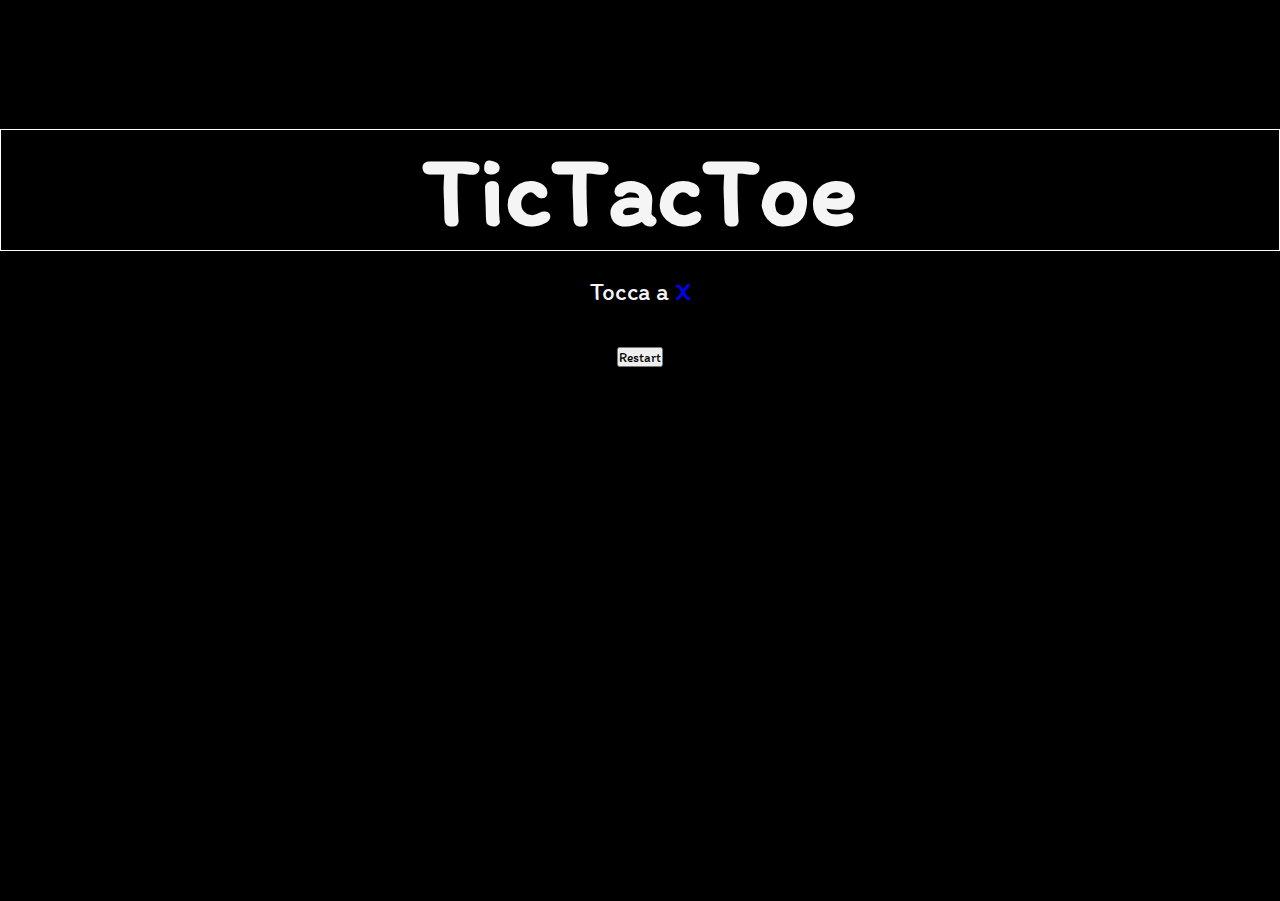
<file: src/Bramucci/index.html>
<!DOCTYPE html>
<html lang="ita">
<head>
    <meta charset="UTF-8">
    <meta http-equiv="X-UA-Compatible" content="IE=edge">
    <meta name="viewport" content="width=device-width, initial-scale=1.0">
    <title>TicTacToe</title>
    <link rel="stylesheet" href="style.css">
    <link rel="preconnect" href="https://fonts.gstatic.com">
    <link href="https://fonts.googleapis.com/css2?family=Itim&display=swap" rel="stylesheet">
    <script src="script.js"></script>
</head>
<body>

    <main class="background">
        <section class="title">
            <h1>TicTacToe</h1>
        </section>
        <section class="display">
            Tocca a <span class="display-player playerX">X</span>
        </section>
        <section class="grid-container">
            <div class="tile"></div>
            <div class="tile"></div>
            <div class="tile"></div>
            <div class="tile"></div>
            <div class="tile"></div>
            <div class="tile"></div>
            <div class="tile"></div>
            <div class="tile"></div>
            <div class="tile"></div>
        </section>
        <section class="controls">
            <button id="restart">Restart</button>
        </section>
    </main>
    
</body>
</html>
</file>
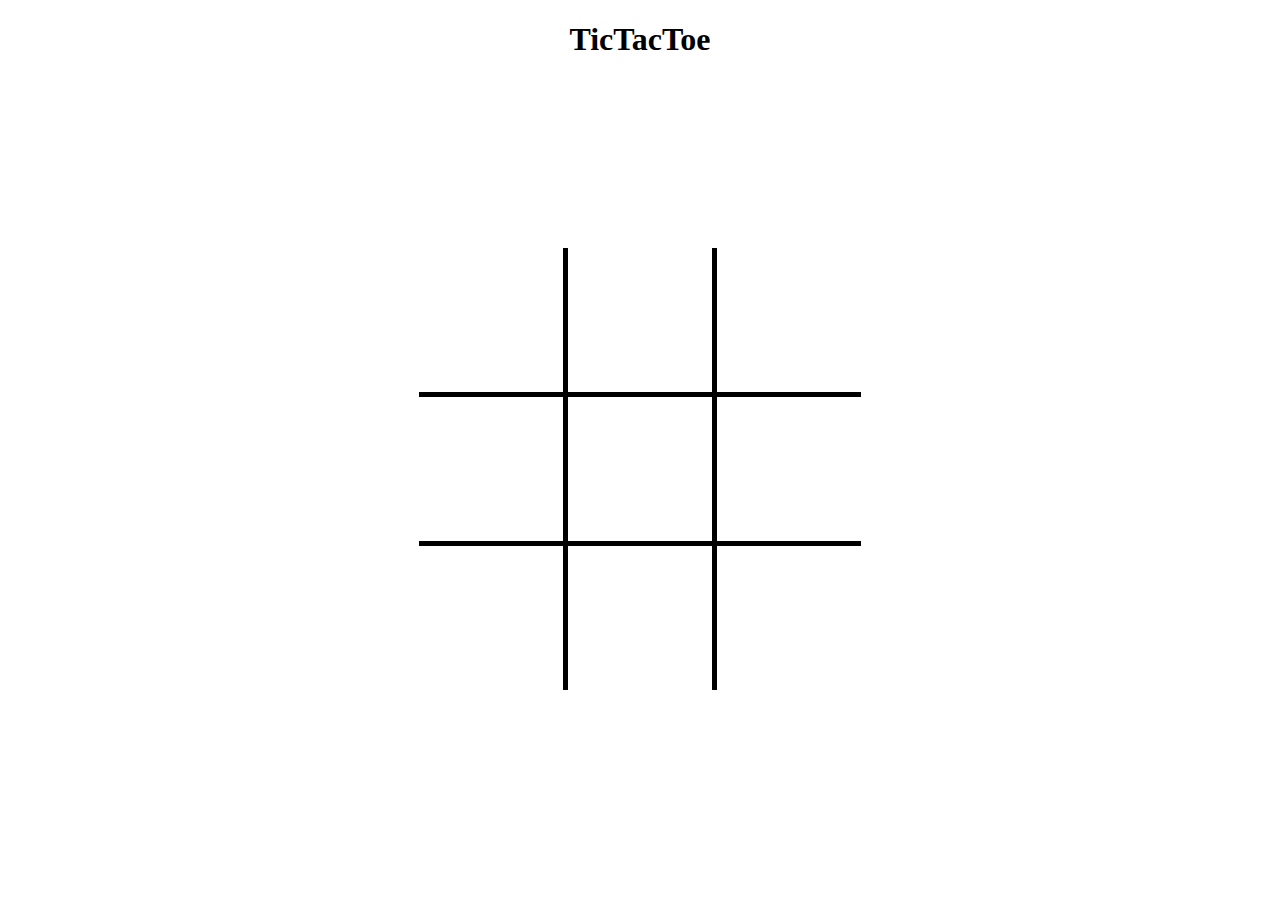
<file: src/TicTacToe.html>
<!DOCTYPE html>
<html lang="ita">
    <link rel="stylesheet" href="TicTacToe.css">
<head>
    <meta charset="UTF-8">
    <meta http-equiv="X-UA-Compatible" content="IE=edge">
    <meta name="viewport" content="width=device-width, initial-scale=1.0">
    <title>TicTacToe</title>
</head>
<header>
    <h1 class="title">TicTacToe</h1>
</header>
<body>
    <div class="grid-container">
        <div class="grid-item"><span></span></div>
        <div class="grid-item"><span></span></div>
        <div class="grid-item"><span></span></div>
        <div class="grid-item"><span></span></div>
        <div class="grid-item"><span></span></div>
        <div class="grid-item"><span></span></div>
        <div class="grid-item"><span></span></div>
        <div class="grid-item"><span></span></div>
        <div class="grid-item"><span></span></div>
      </div>
</body>
</html>
</file>
<file: src/Bramucci/style.css>
*{
    padding: 0;
    margin: 0;
    font-family: 'Itim', cursive;
}

.background{
    background-color: black;
    height: 100vh;
    padding-top: 1px;
}

.title{
    color: whitesmoke;
    text-align: center;
    font-size: 35px;
    margin-top: 10%;
}

.display{
    color: whitesmoke;
    font-size: 25px;
    text-align: center;
    margin-top: 1em;
    margin-bottom: 1em;
}

.hide{
    display: none;
}

.grid-container{
    margin: 0 auto;
    display: grid;
    grid-template-columns: 33% 33% 33%;
    grid-template-rows: 33% 33% 33%;
    max-width: 300px;
}

.title{
    border: 1px solid white;
    min-width: 100px;
    min-height: 100px;
    display: flex;
    justify-content: center;
    align-items: center;
    font-size: 50px;
    cursor: pointer;
}

.playerX{
    color: blue;
}

.playerO{
    color: red;
}

.controls{
    display: flex;
    flex-direction: row;
    justify-content: center;
    align-items: center;
    margin-top: 1em;
}

#reset{
    background-color: black;
    color: whitesmoke;
    padding: 8px;
    border-radius: 8px;
    border: none;
    font-size: 20px;
    margin-left: 1em;
    cursor: pointer;
}
</file>
<file: src/TicTacToe.css>
.grid-container {
    display: grid;
    grid-template-columns: 1fr 1fr 1fr;
    grid-gap: 5px;
    background-color: black;
    width: 35%;
    margin: 15% auto 0 auto
}

.grid-item {
    aspect-ratio: 1;
    background-color: white;
    text-align: center;
}

.title{
    text-align: center;
}
</file>
